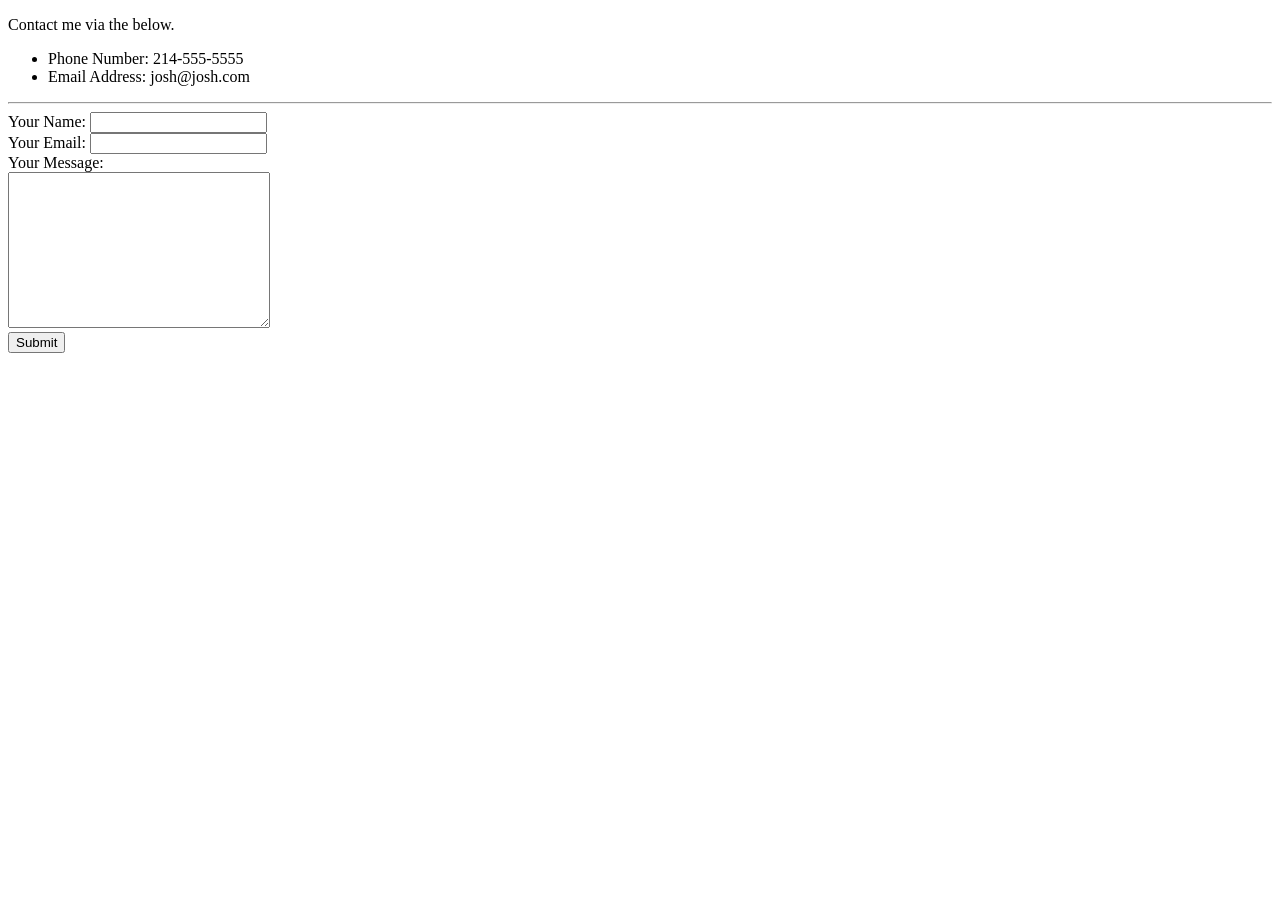
<file: contact.html>
<!DOCTYPE html>
<html lang="en">
<head>
    <meta charset="UTF-8">
    <title>Contact Information</title>
</head>
<body>
    <p>Contact me via the below.
        <ul>
            <li>Phone Number: 214-555-5555</li>
            <li>Email Address: josh@josh.com</li>
        </ul>
    </p>
    <hr>
    <form action="mailto:joshlee2011@yahoo.com" method="post" enctype="text/plain">
        <label>Your Name:</label>
        <input type="text" name="yourName" value="">
        <br>
        <label>Your Email:</label>
        <input type="email" name="yourEmail">
        <br>
        <label>Your Message:</label>
        <br>
        <textarea name="yourMessage" rows="10" cols="30"></textarea>
        <br>
        <input type="submit">
    </form>
</body>
</html>
</file>
